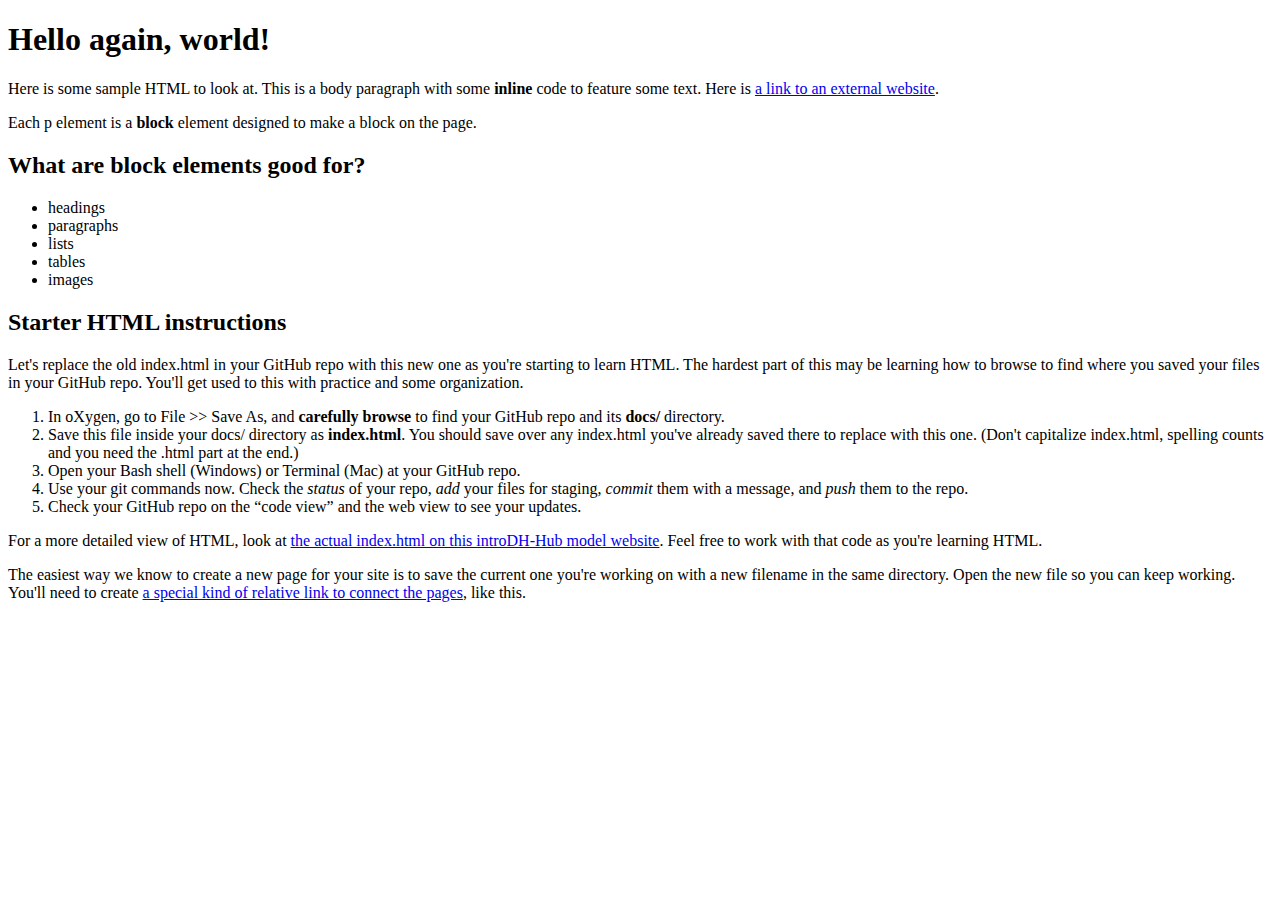
<file: starter.html>
<!DOCTYPE html>
<html xmlns="http://www.w3.org/1999/xhtml">
    <!-- 2022-02-10 ebb: This text is comment in HTML. Notice how a comment is formed.
        If you right-click in the oXygen window outside the tags, and select "Toggle comment" you can quickly create a comment.
         The top lines in this file declare the DOCTYPE, which is preferred by web browsers. In the HTML root element
    we see a namespace that declares this HTML to be written using XML syntax. That is also preferred for our courses as a neat and orderly code
    with clear syntax. 
    -->
    <head> <!-- NOT FOR DISPLAY. This is a "meta" area. -->
        <title>Starter HTML</title>
        <meta charset="UTF-8" />
        <meta name="viewport" content="width=device-width, initial-scale=1.0" />
        <!--2021-02-02 ebb: The code inside the <head> element is NOT FOR DISPLAY in the web browser, but it holds important information about the website's contents.
    The text inside the <title> element appears in the top tab of a web browser. The <head> is where we will include info about styling the site, too. 
    
    Try opening this file on your local computer in a web browser (Firefox, Chrome, etc). 
     * On Windows, go to the browser and type control + o and browse to find this file to open it.
     * On Mac, go to the browser and type command + o and browse to find this file to open it. 
     Look for the text in the <title> element in the tab above the browser search bar. Do you see it? 
    -->
    </head>
    
    <body> <!-- CONTENT FOR DISPLAY. The <body> element holds the content we see in the display window on the web browser.-->
        
        <h1>Hello again, world!</h1>
        <p>Here is some sample HTML to look at. This is a body paragraph with some <strong>inline</strong> code to feature some text. 
            Here is <a href="https://behrend.psu.edu/penn-state-behrend">a link to an external website</a>.</p>
        <p>Each p element is a <strong>block</strong> element designed to make a block on the page.</p>
        
        <h2>What are block elements good for?</h2>
        
        <ul>
            <li>headings</li>
            <li>paragraphs</li>
            <li>lists</li>
            <li>tables</li>
            <li>images</li>
        </ul>
        
        <h2>Starter HTML instructions</h2>
        
        <p>Let's replace the old index.html in your GitHub repo with this new one as you're starting to learn HTML. The hardest part of this may be learning how to browse
        to find where you saved your files in your GitHub repo. You'll get used to this with practice and some organization.</p>
        <ol>
            <li>In oXygen, go to File >> Save As, and <b>carefully browse</b> to find your GitHub repo and its <strong>docs/</strong> directory.</li>
            <li>Save this file inside your docs/ directory as <b>index.html</b>. You should save over any index.html you've already saved there to replace with this one.
                (Don't capitalize index.html, spelling counts and you need the .html part at the end.)</li>
            <li>Open your Bash shell (Windows) or Terminal (Mac) at your GitHub repo.</li>
            <li>Use your git commands now. Check the <em>status</em> of your repo, <em>add</em> your files for staging, <em>commit</em> them with a message, and <em>push</em> them to the repo.</li>
            <li>Check your GitHub repo on the <q>code view</q> and the web view to see your updates.</li>
        </ol>
        
        <p>For a more detailed view of HTML, look at <a href="index.html">the actual index.html on this introDH-Hub model website</a>. Feel free to work with that code as you're learning HTML.</p>
        <p>The easiest way we know to create a new page for your site is to save the current one you're working on with a new filename in the same directory. 
            Open the new file so you can keep working. You'll need to create <a href="innerPage.html">a special kind of relative link to connect the pages</a>, like this.</p>
    </body>
</html>
</file>
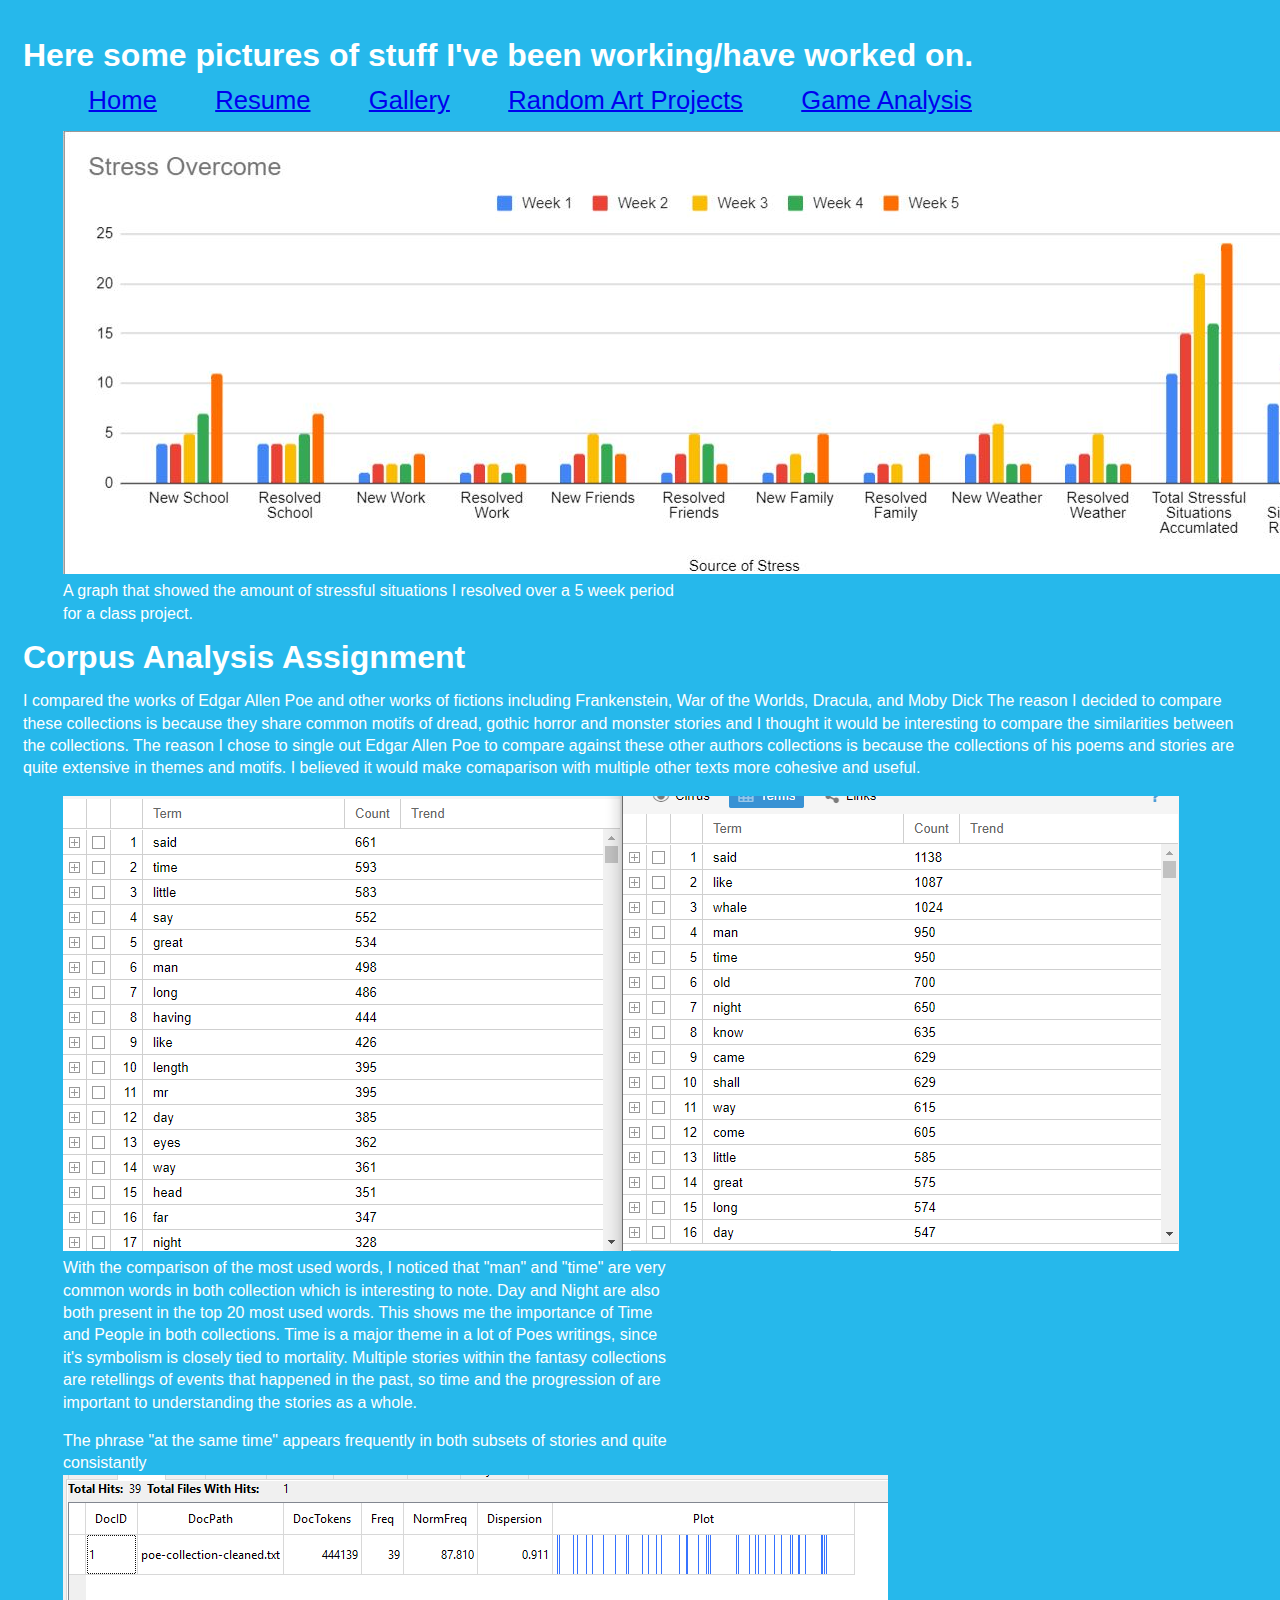
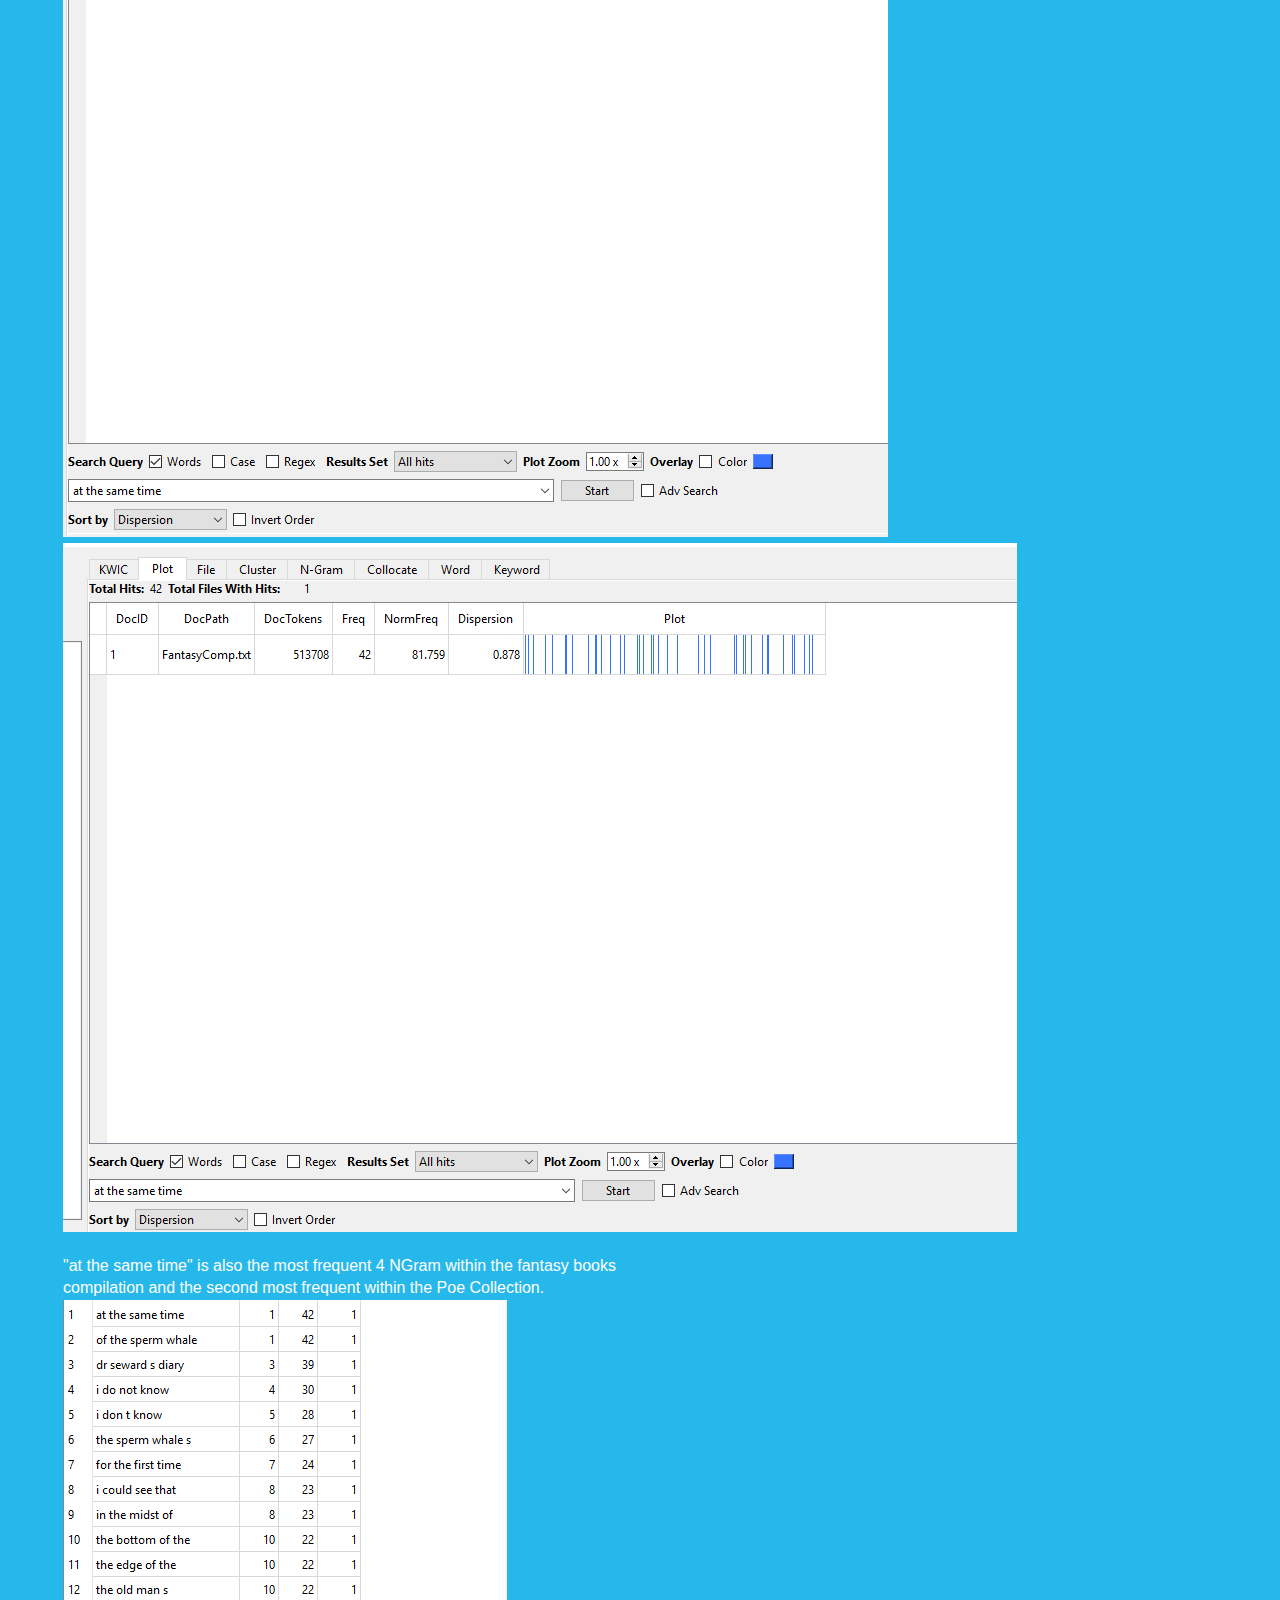
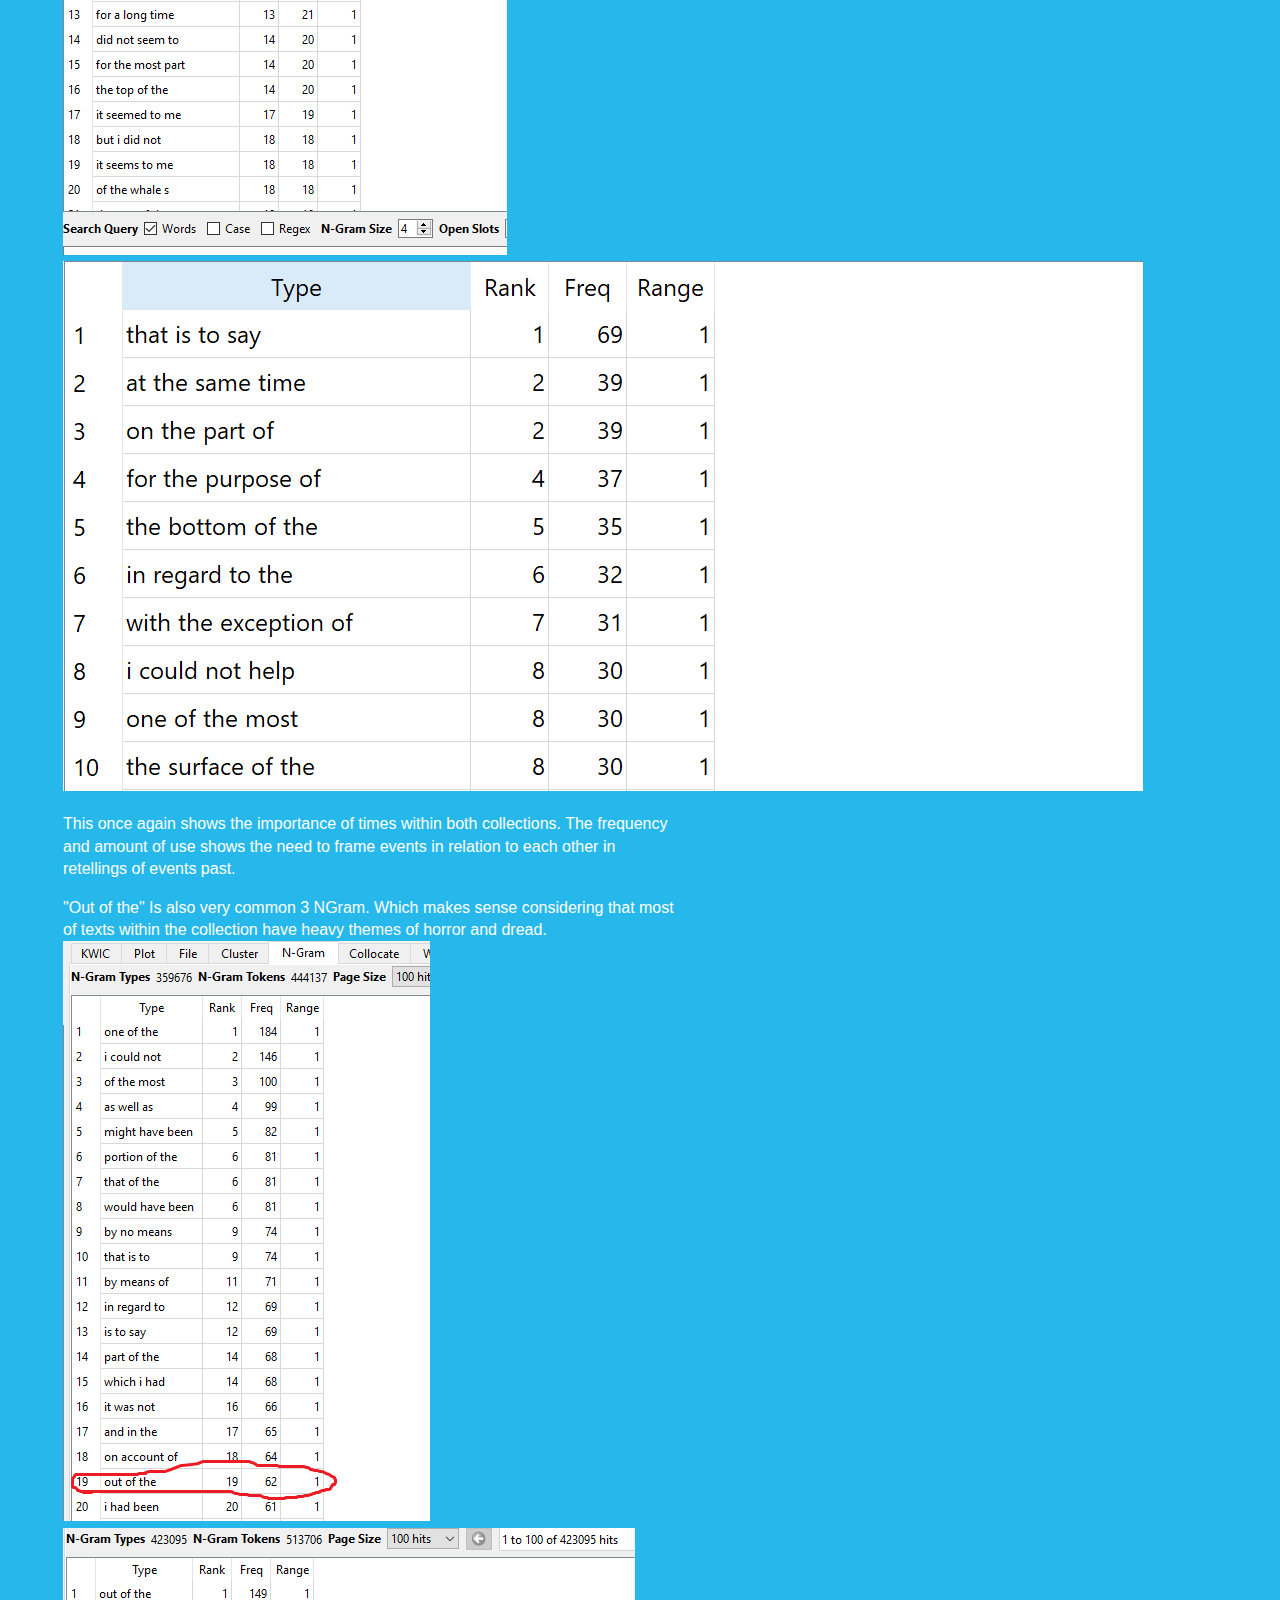
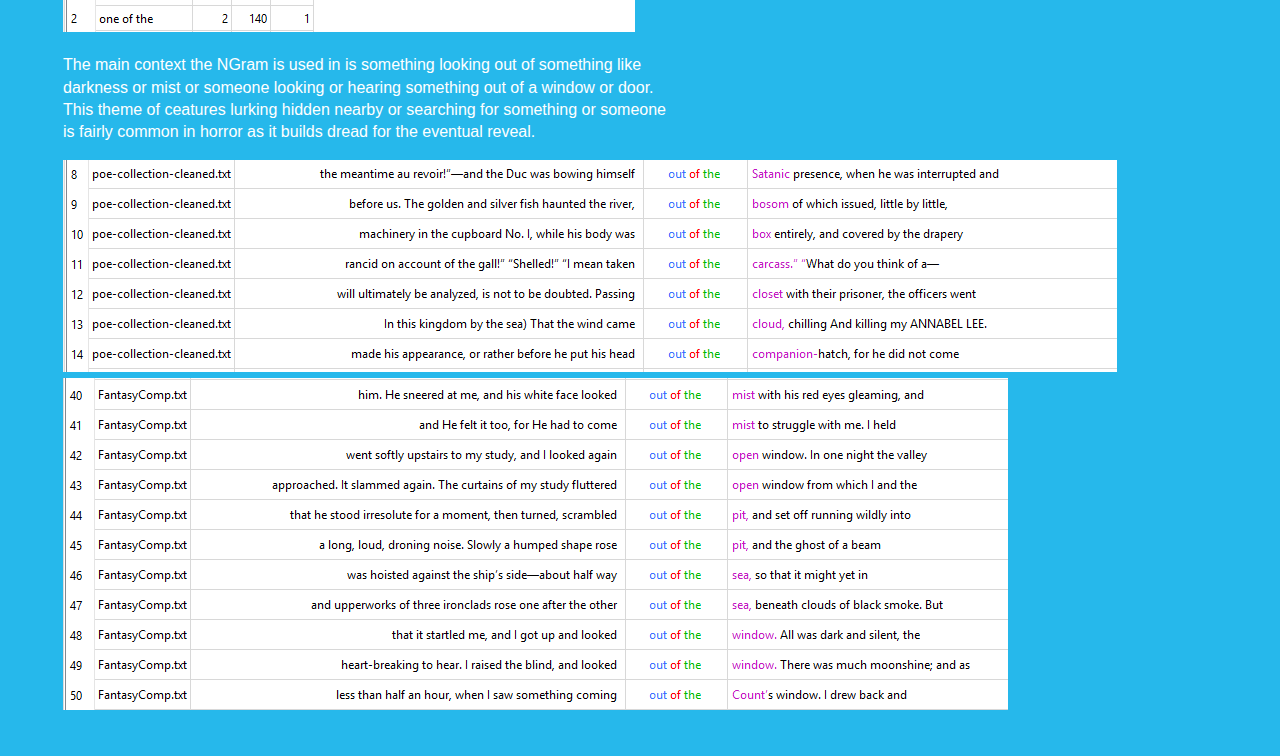
<file: docs/Gallery.html>
<!Doctype html>
<html>
  <head>
    <title>The Gallery</title>
    <link rel="stylesheet" type="text/css" href="style.css"/>
  </head>
  <body><h1>Here some pictures of stuff I've been working/have worked on. </h1>
    <nav>
      <ul class="menuB">
        <li>
          <a href="index.html">Home</a>
        </li>
        <li>
          <a href ="resume.html">Resume</a>
        </li>
        <li>
          <a href ="Gallery.html">Gallery</a>
        </li>
        <li>
          <a href ="RandomArt.html">Random Art Projects</a>
        </li>
        <li>
          <a href ="GameAnalysis.html">Game Analysis</a>
        </li>
      </ul>
    </nav>
    <figure class = "photoGallery">
      <img class="photo" src=gallery/stressTracker.JPG alt="Stress Tracker">
      <figcaption>A graph that showed the amount of stressful situations I resolved over a 5 week period for a class project.</figcaption>
    </figure>
    <h1>Corpus Analysis Assignment</h1>
    <p> I compared the works of Edgar Allen Poe and other works of fictions including Frankenstein, 
      War of the Worlds, Dracula, and Moby Dick The reason I decided to compare these collections is because 
      they share common motifs of dread, gothic horror and monster stories and I thought it would be interesting
      to compare the similarities between the collections. The reason I chose to single out Edgar Allen Poe to compare
      against these other authors collections is because the collections of his poems and stories are quite extensive in 
      themes and motifs. I believed it would make comaparison with multiple other texts more cohesive and useful.</p>
    <figure class = "photoGallery">
      <img class="photo" src=gallery/Comparision1.PNG alt="Comparision 1">
      <figcaption>With the comparison of the most used words, I noticed that "man" and "time" 
        are very common words in both collection which is interesting to note. Day and Night are also both 
        present in the top 20 most used words. This shows me the importance of Time and People in both collections.
        Time is a major theme in a lot of Poes writings, since it's symbolism is closely tied to mortality. Multiple stories 
        within the fantasy collections are retellings of events that happened in the past, so time and the
        progression of are important to understanding the stories as a whole. </figcaption>
    </figure>
    
    
    <figure class = "photoGallery">
      <figcaption>The phrase "at the same time" appears frequently in both subsets of stories and quite consistantly</figcaption>
      <img class="photo" src=gallery/atstPoe.PNG alt="Occurance of 'At The Same Time' within Poe">
      <img class="photo" src=gallery/atstFantasyComp.PNG alt="Occurance of 'At The Same Time' within Fantasy Collection">
    </figure>
    
    <figure class = "photoGallery">
      <figcaption> "at the same time" is also the most frequent 4 NGram within the fantasy books compilation and the second most frequent within the Poe Collection.</figcaption>
      <img class="photo" src=gallery/NGramFantasy.PNG alt="Ngram of Fantasy">
      <img class="photo" src=gallery/NGramPoe.PNG alt="Ngram of Poe">
      <p> This once again shows the importance of times within both collections. The frequency and amount of use shows the
        need to frame events in relation to each other in retellings of events past.</p>
      <p></p>
    </figure>
    <figure class = "photoGallery">
      <figcaption>"Out of the" Is also very common 3 NGram. Which makes sense considering that most of texts within the collection have heavy themes of horror and dread.</figcaption>
      <img class="photo" src=gallery/ootPoe.PNG alt="Occurance of 'out of the' within Poe">
      <img class="photo" src=gallery/ootFantasyComp.PNG alt="Occurance of 'out of the' within the fantasy comp">
      <p>The main context the NGram is used in is something looking out of something like darkness or mist or someone looking or hearing something out of a window or door.
        This theme of ceatures lurking hidden nearby or searching for something or someone is fairly common in horror as it builds dread for the eventual reveal.</p>
      <img class="photo" src=gallery/ootPoeContext.PNG alt="Context of 'out of the' within Poe">
      <img class="photo" src=gallery/ootFantContext.PNG alt="Context of 'out of the' within the fantasy comp">
    </figure>
  </body>
</html>
</file>
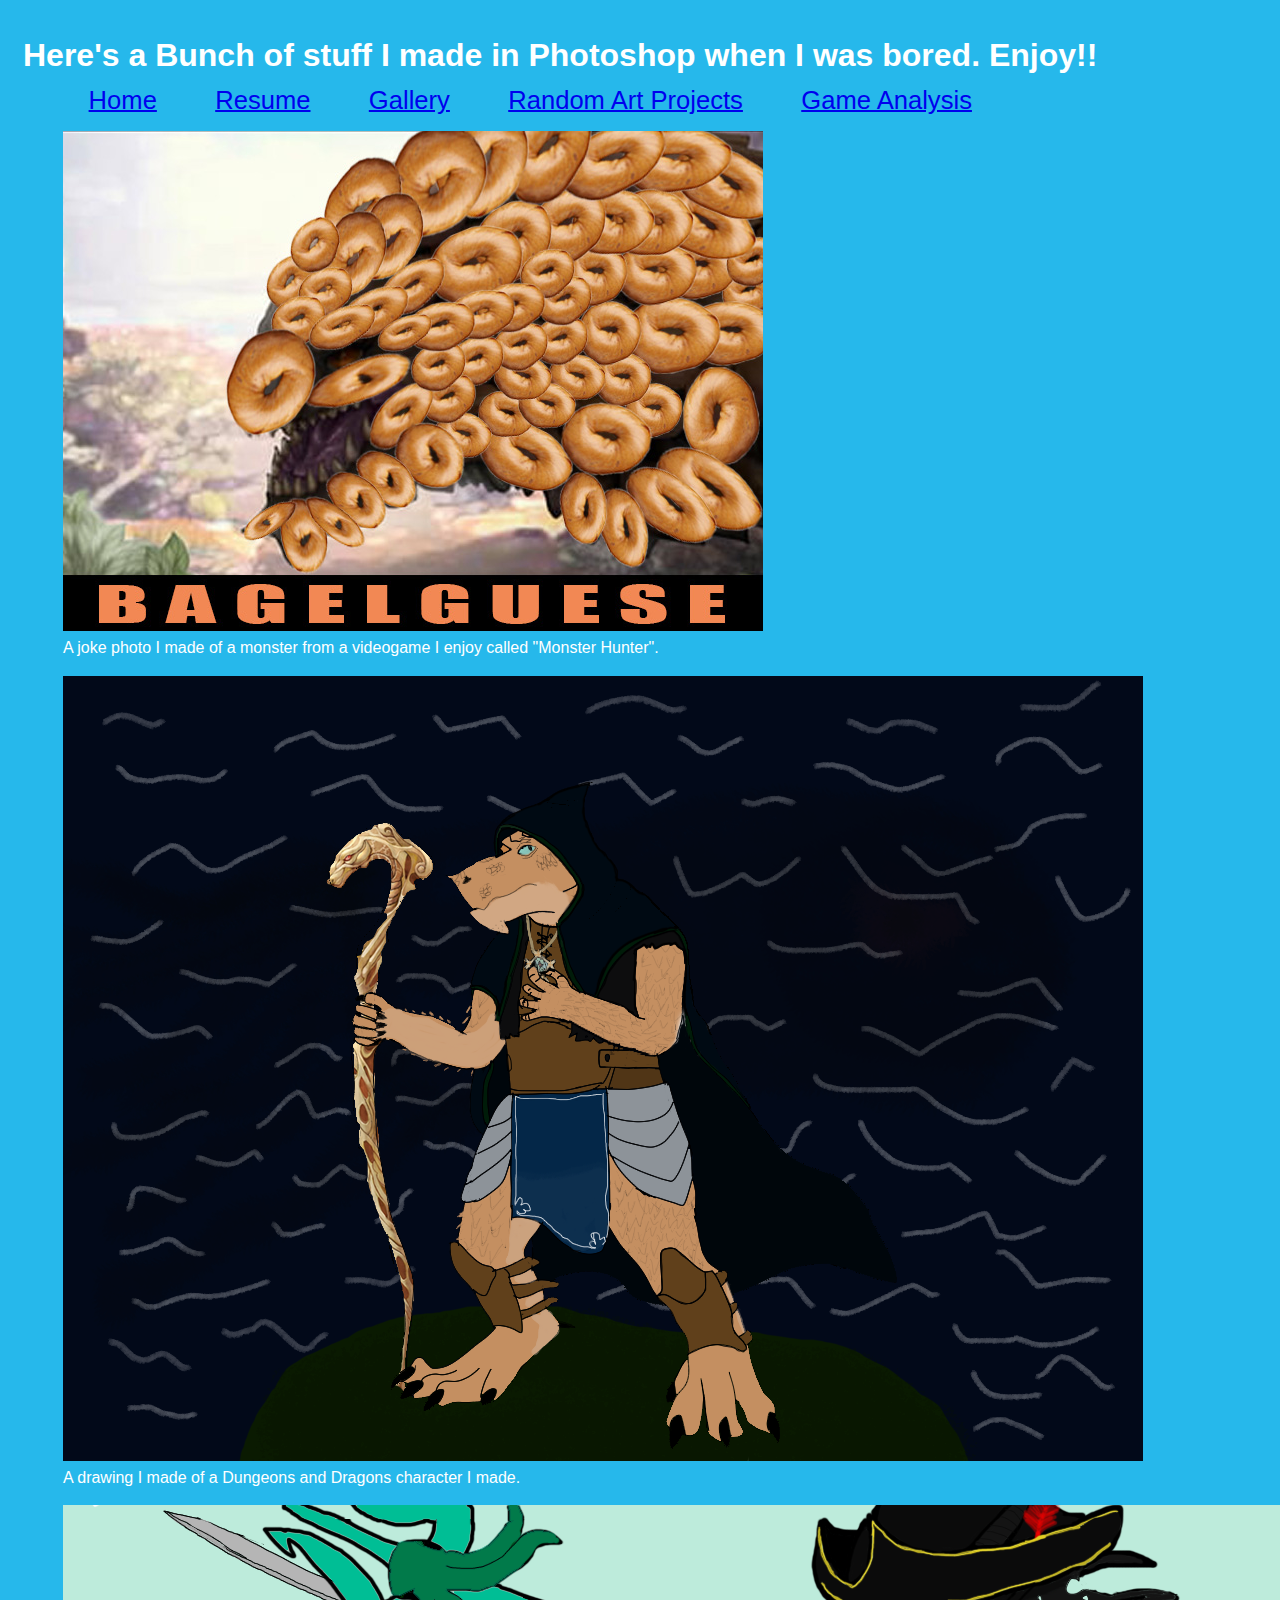
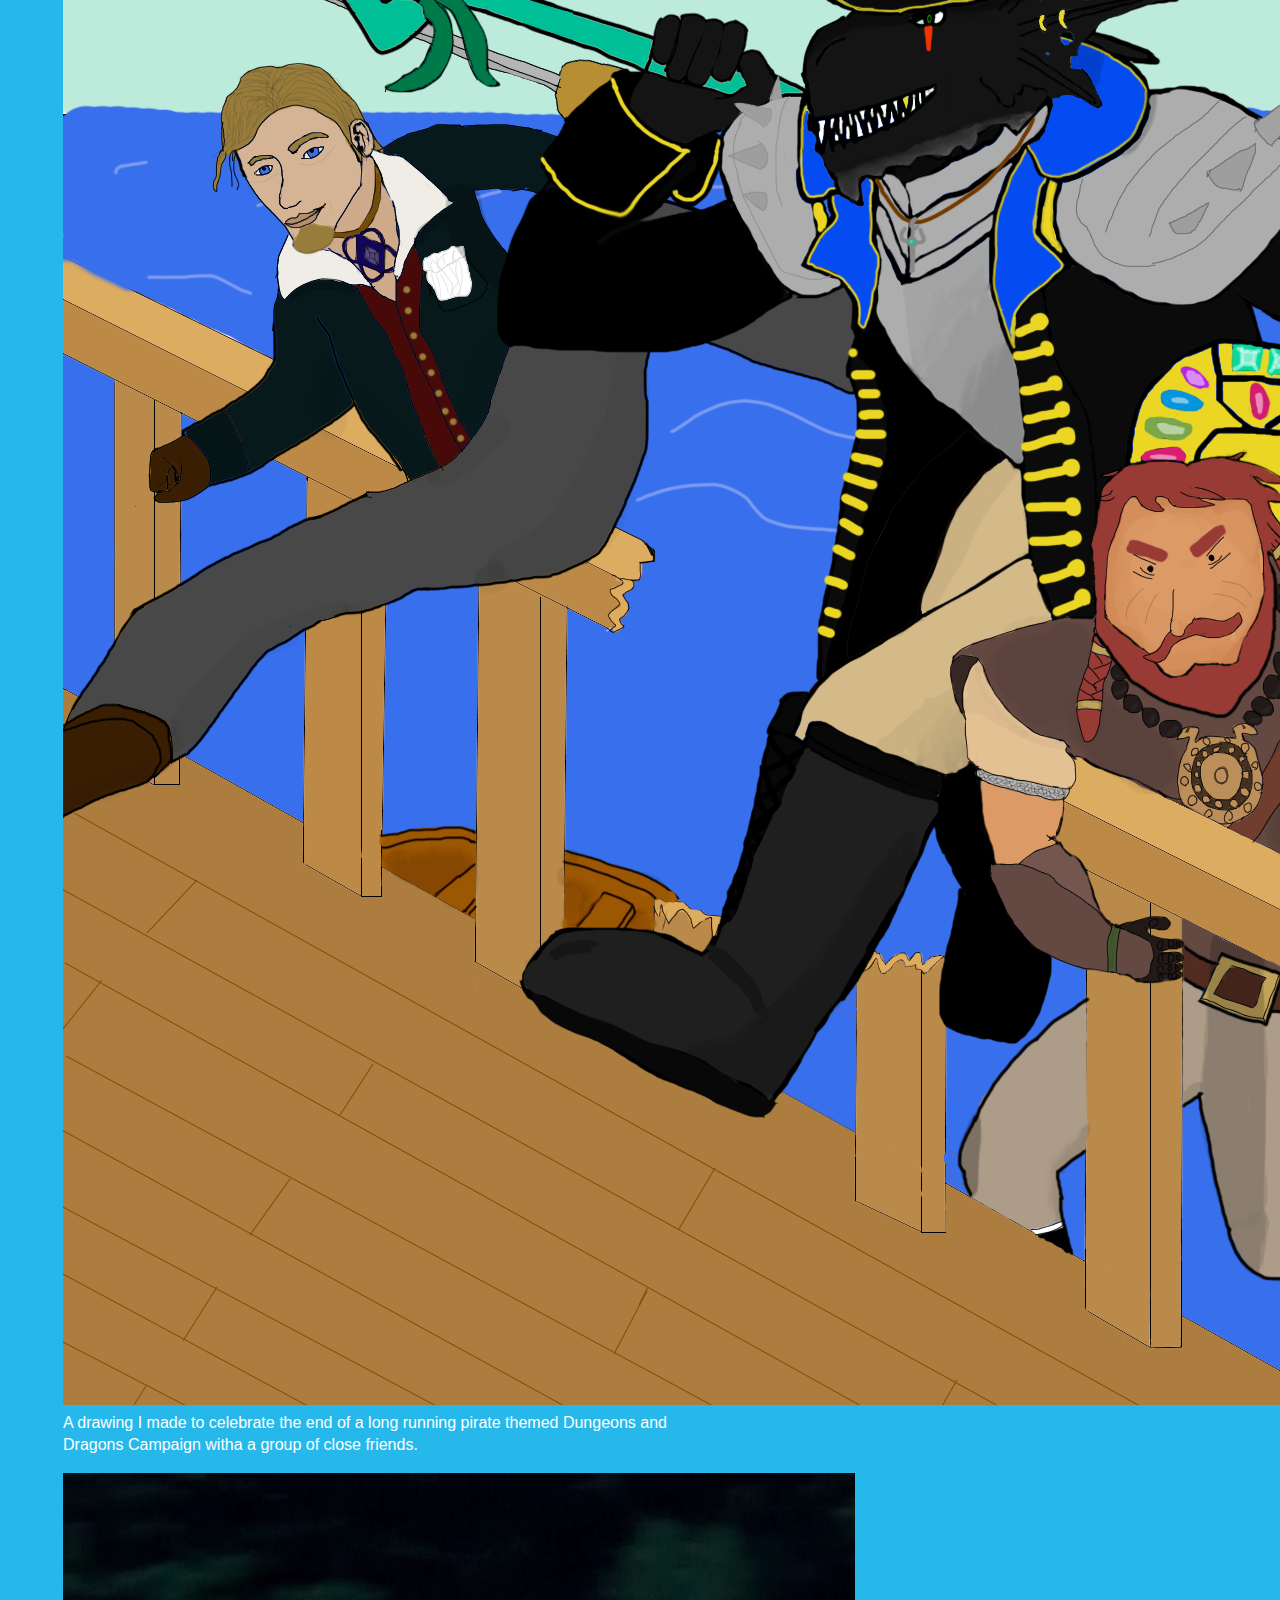
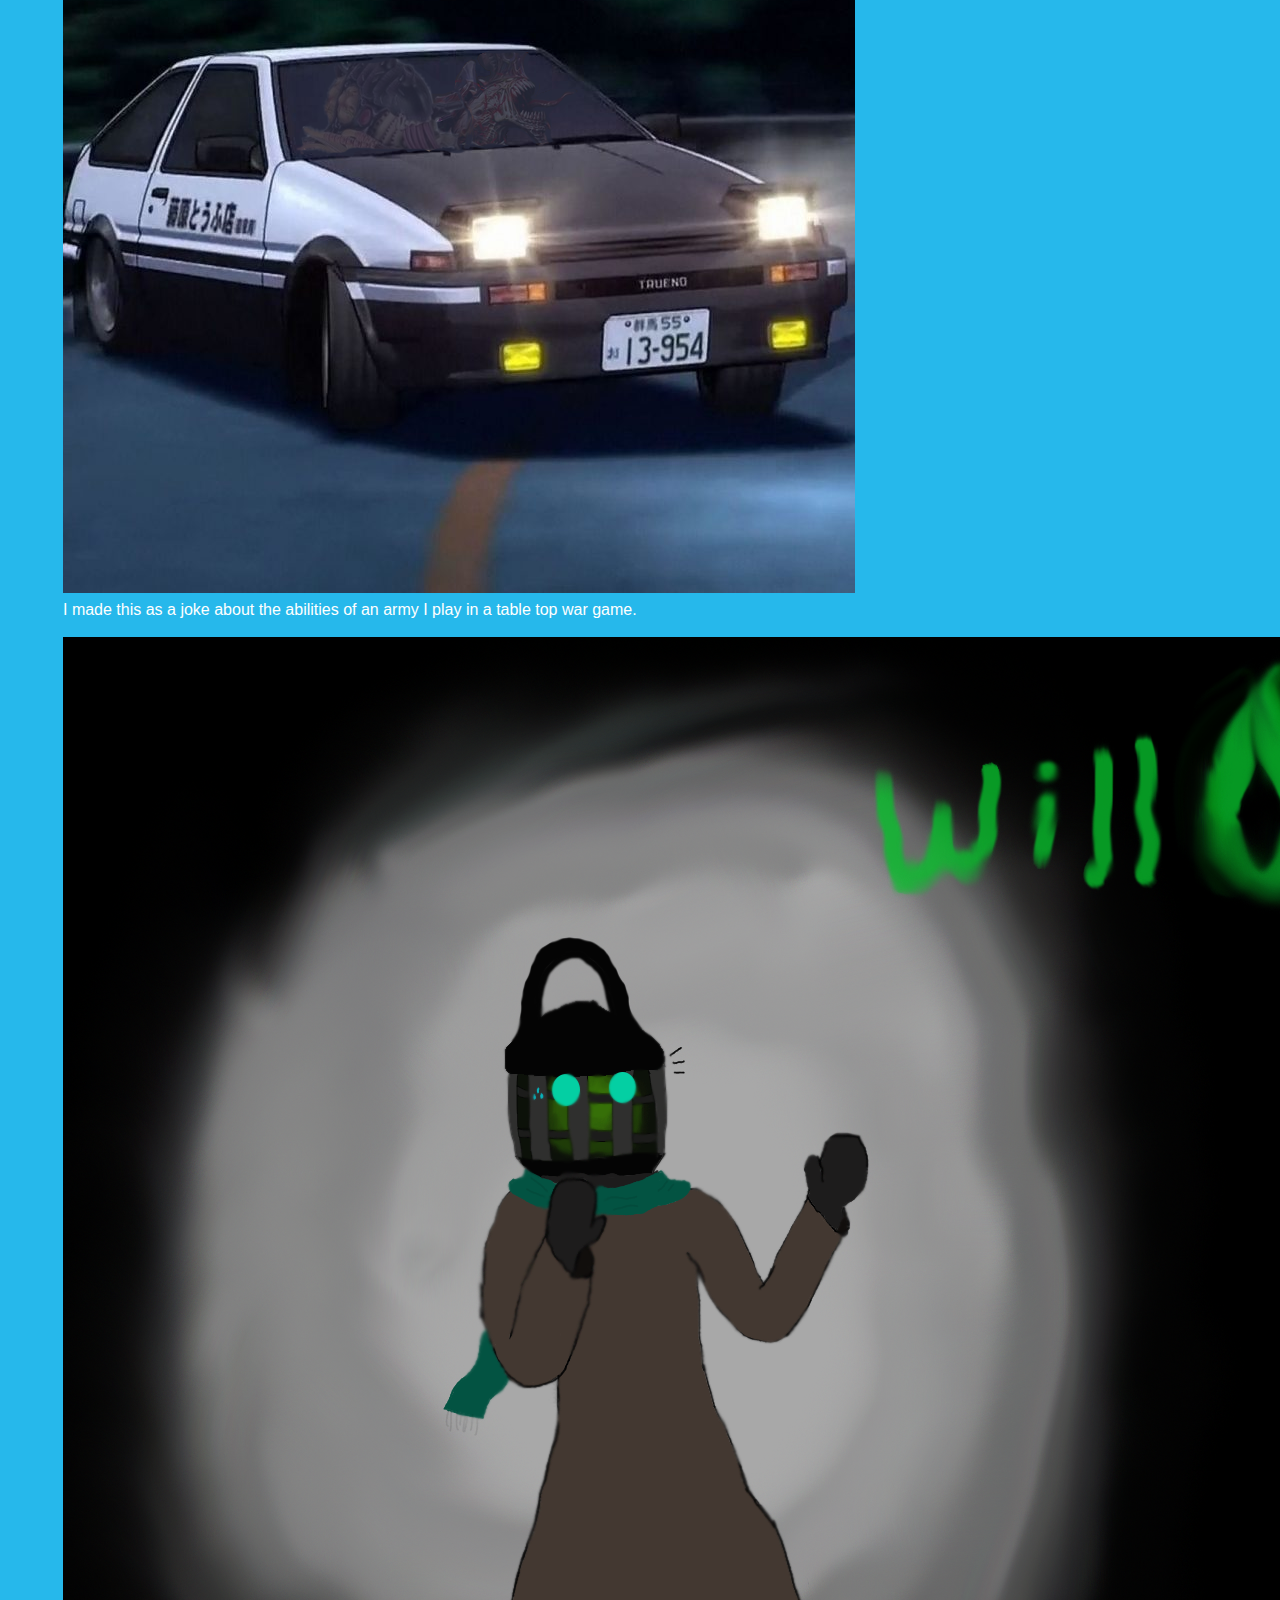
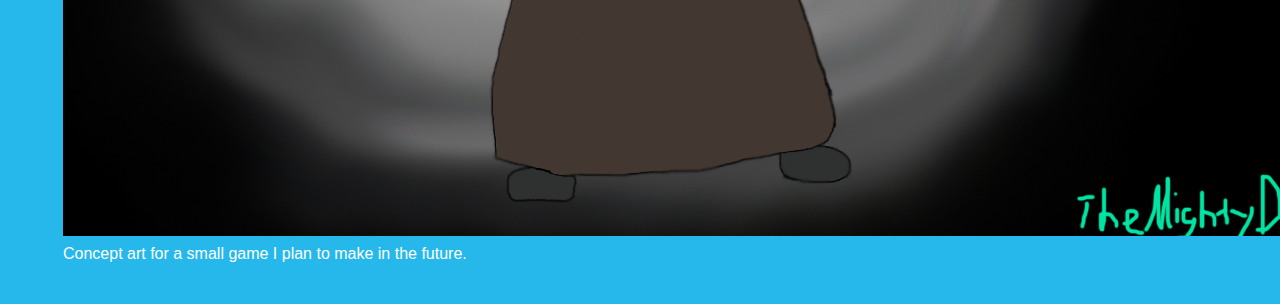
<file: docs/RandomArt.html>
<!Doctype html>
<html>
  <head>
    <title>Random Art Zone</title>
    <link rel="stylesheet" type="text/css" href="style.css"/>
  </head>
  <body><h1>Here's a Bunch of stuff I made in Photoshop when I was bored. Enjoy!!</h1>
    <nav>
      <ul class="menuB">
        <li>
          <a href="index.html">Home</a>
        </li>
        <li>
          <a href ="resume.html">Resume</a>
        </li>
        <li>
          <a href ="Gallery.html">Gallery</a>
        </li>
        <li>
          <a href ="RandomArt.html">Random Art Projects</a>
        </li>
        <li>
          <a href ="GameAnalysis.html">Game Analysis</a>
        </li>
      </ul>
    </nav>
    <figure class = "photoGallery">
     <img class="photo" src=gallery/Bagelguese.jpg alt="Bagelguese">
     <figcaption>A joke photo I made of a monster from a videogame I enjoy called "Monster Hunter".</figcaption>
    </figure>
    <figure class = "photoGallery">
      <img class="photo" src=gallery/Calypso.png alt="Dragon Warlock">
      <figcaption>A drawing I made of a Dungeons and Dragons character I made.</figcaption>
    </figure>
    <figure class = "photoGallery">
      <img class="photo" src=gallery/Pirates.png alt="Pirates of the Eternal Ocean">
      <figcaption>A drawing I made to celebrate the end of a long running pirate themed Dungeons and Dragons Campaign witha a group of close friends.</figcaption>
    </figure>
    <figure class = "photoGallery">
      <img class="photo" src=gallery/Step_on_it_Swarmlord_.png alt="Fast Bug Aliens">
      <figcaption> I made this as a joke about the abilities of an army I play in a table top war game.</figcaption>
    </figure>
    <figure class = "photoGallery">
      <img class="photo" src=gallery/Willo.png alt="Concept Art">
      <figcaption>Concept art for a small game I plan to make in the future.</figcaption>
    </figure>
    
    
  </body>
</html>
</file>
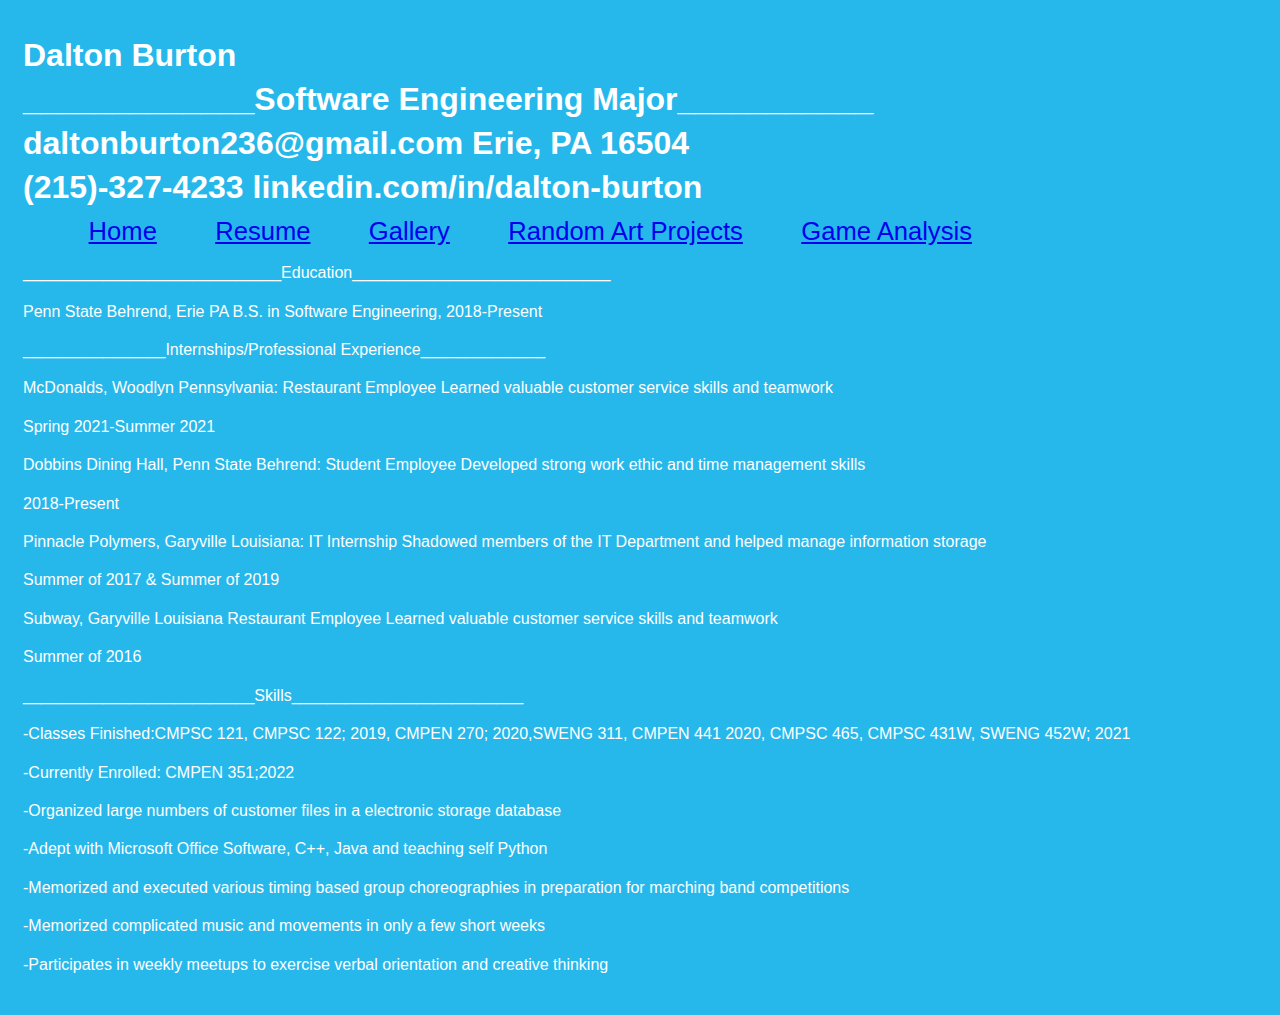
<file: docs/resume.html>
<!Doctype html>
<html>
  <head>
    <title>Resume
    </title>
    <link rel="stylesheet" type="text/css" href="style.css"/>
  </head>
  <body><h1>Dalton Burton</h1>
    
    <h1>_____________Software Engineering Major___________</h1>
    <h1>daltonburton236@gmail.com							 Erie, PA 16504</h1>
    <h1>(215)-327-4233					   		linkedin.com/in/dalton-burton</h1>
    <nav>
      <ul class="menuB">
        <li>
          <a href="index.html">Home</a>
        </li>
        <li>
          <a href ="resume.html">Resume</a>
        </li>
        <li>
          <a href ="Gallery.html">Gallery</a>
        </li>
        <li>
          <a href ="RandomArt.html">Random Art Projects</a>
        </li>
        <li>
          <a href ="GameAnalysis.html">Game Analysis</a>
        </li>
      </ul>
    </nav>
    <p>
      _____________________________Education_____________________________</p>
    <p>
      Penn State Behrend, Erie PA
      B.S. in Software Engineering, 2018-Present</p>
     <p>
      ________________Internships/Professional Experience______________</p>
      <p>McDonalds, Woodlyn Pennsylvania: Restaurant Employee
      Learned valuable customer service skills and teamwork</p>
    
      <p>Spring 2021-Summer 2021</p>
      
      <p>Dobbins Dining Hall, Penn State Behrend: Student Employee
      Developed strong work ethic and time management skills</p>
      <p>2018-Present
      </p> 
      <p>Pinnacle Polymers, Garyville Louisiana: IT Internship
      Shadowed members of the IT Department and helped manage information storage</p>
      <p>Summer of 2017 & Summer of 2019</p>
      
      <p>Subway, Garyville Louisiana Restaurant Employee
      Learned valuable customer service skills and teamwork</p>
      <p>Summer of 2016</p>
     <p> 
      __________________________Skills__________________________</p>
      <p>-Classes Finished:CMPSC 121, CMPSC 122; 2019, CMPEN 270; 2020,SWENG 311, CMPEN 441 2020, CMPSC 465, CMPSC 431W, SWENG 452W; 2021 </p>
<p>      -Currently Enrolled: CMPEN 351;2022 </p>
      <p>-Organized large numbers of customer files in a electronic storage database</p>
      <p>-Adept with Microsoft Office Software, C++, Java and teaching self Python</p>
      <p>-Memorized and executed various timing based group choreographies in preparation for marching band competitions</p>
      <p>-Memorized complicated music and movements in only a few short weeks</p>
      <p>-Participates in weekly meetups to exercise verbal orientation and creative thinking
    </p>
  </body>
</html>
</file>
<file: docs/style.css>
body{
	
      background-color: #26B8EB; 
      color: #FFFFFF; 
      font-family: arial, helvetica, sans-serif; 
      padding:15px; 
      line-height:1.4em;    
      
}
nav ul.menuB {
  list-style-type: none;
  color: #FFFFFF;
  
}

nav ul.menuB li {display:inline; font-size: 2vw; padding:2vw;}
figure {width: 50%}
image {width: 50%}
</file>
